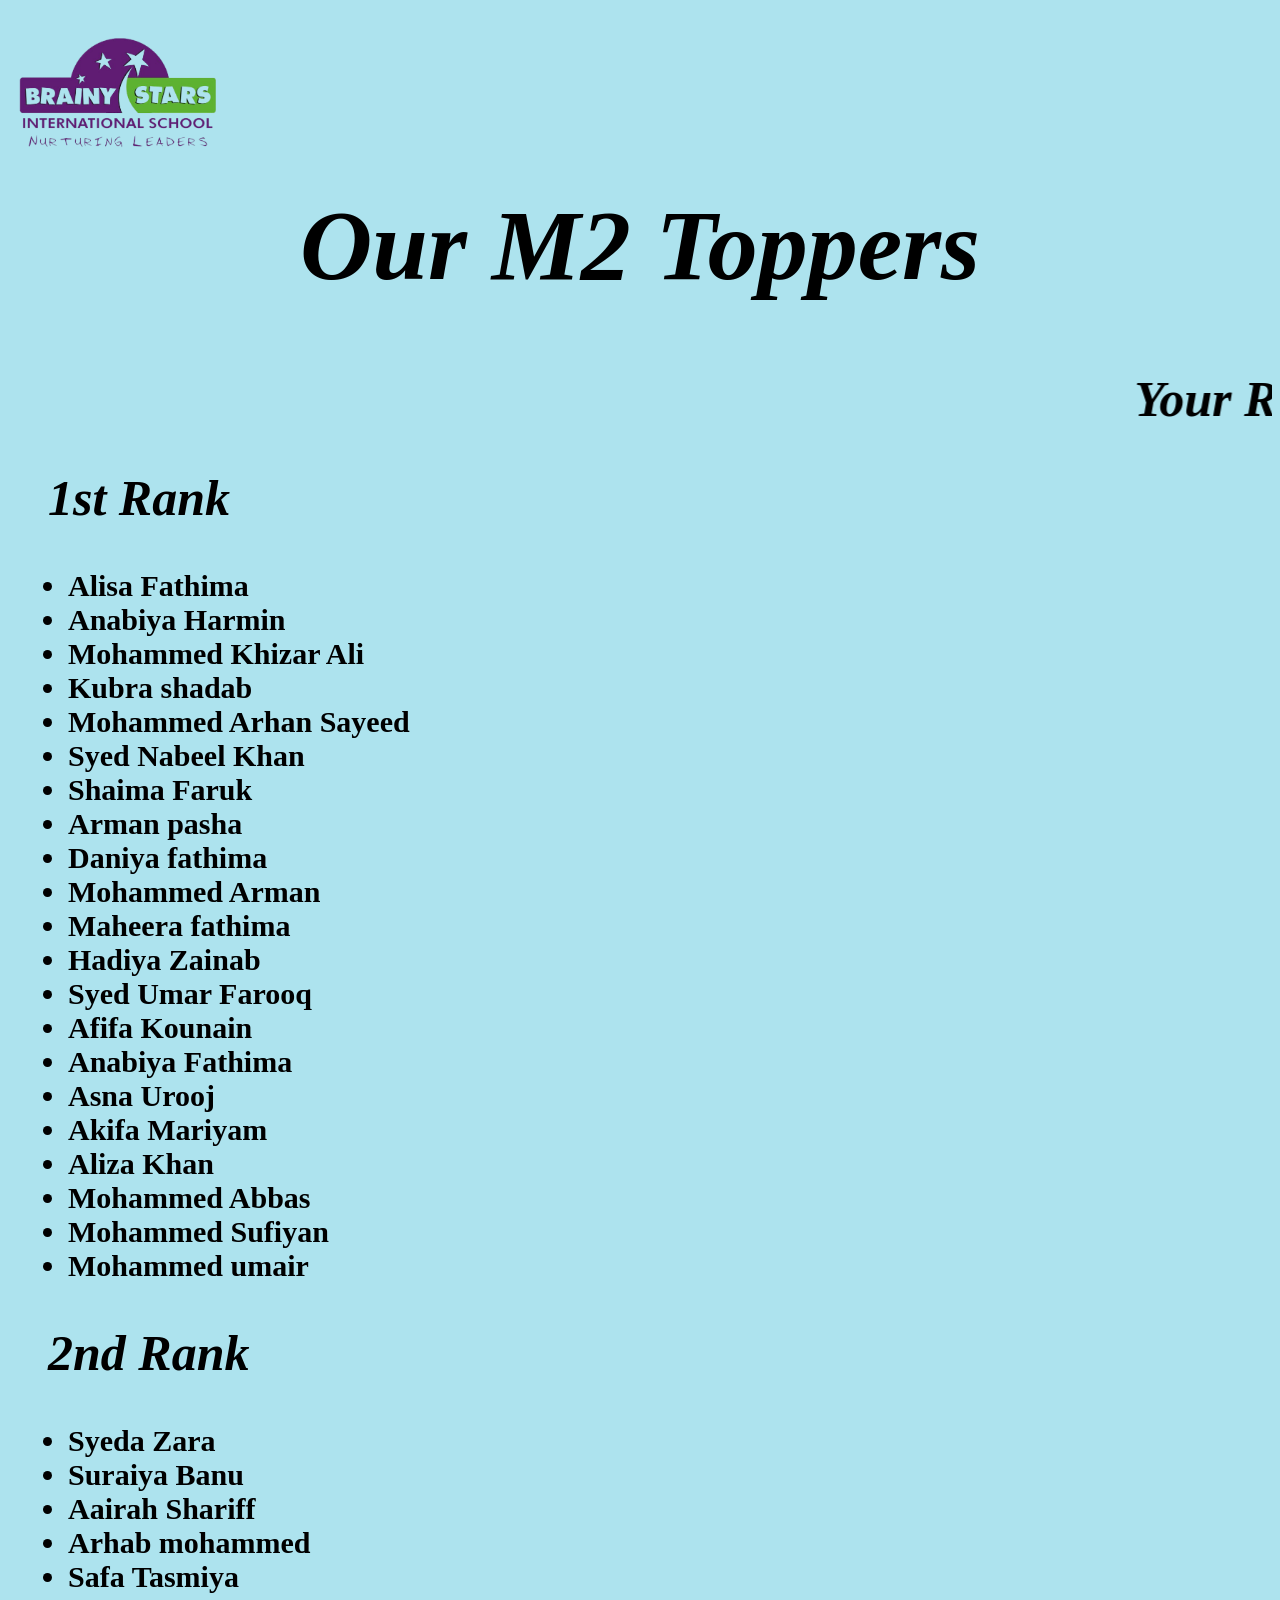
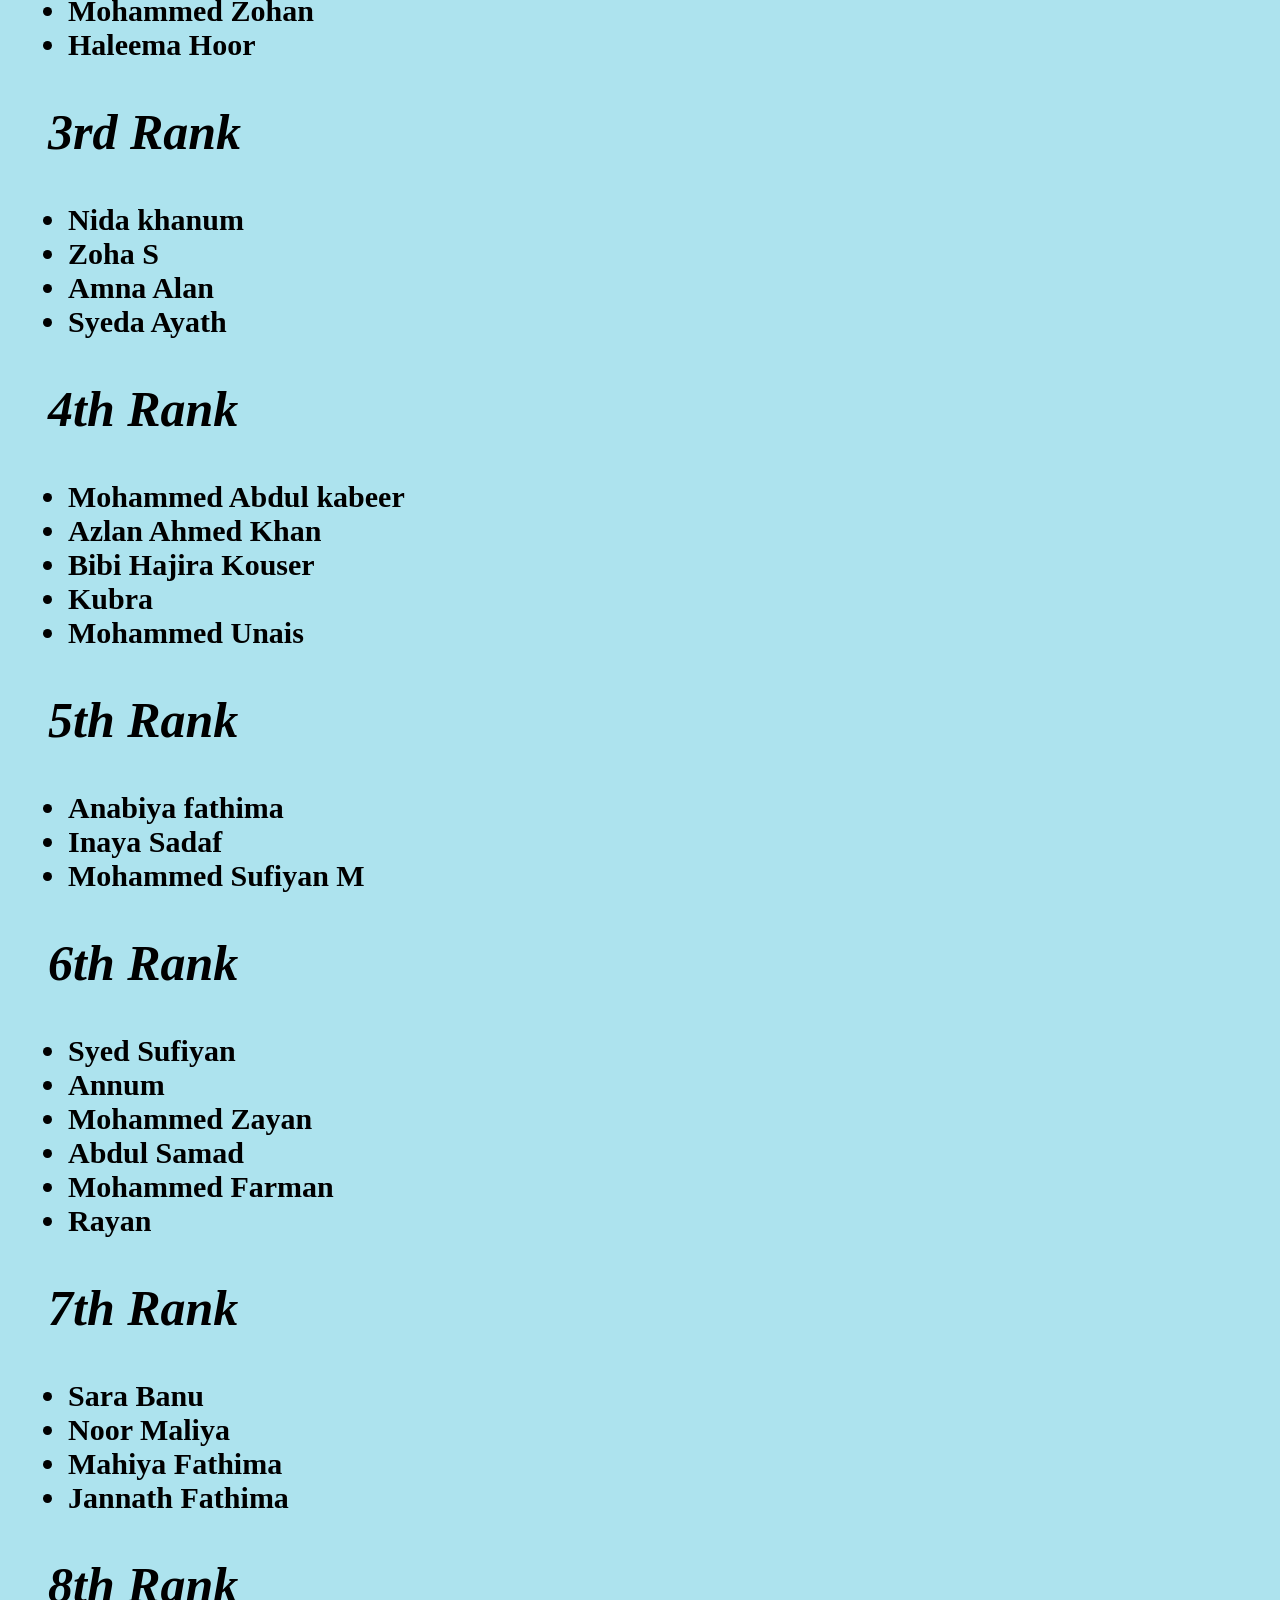
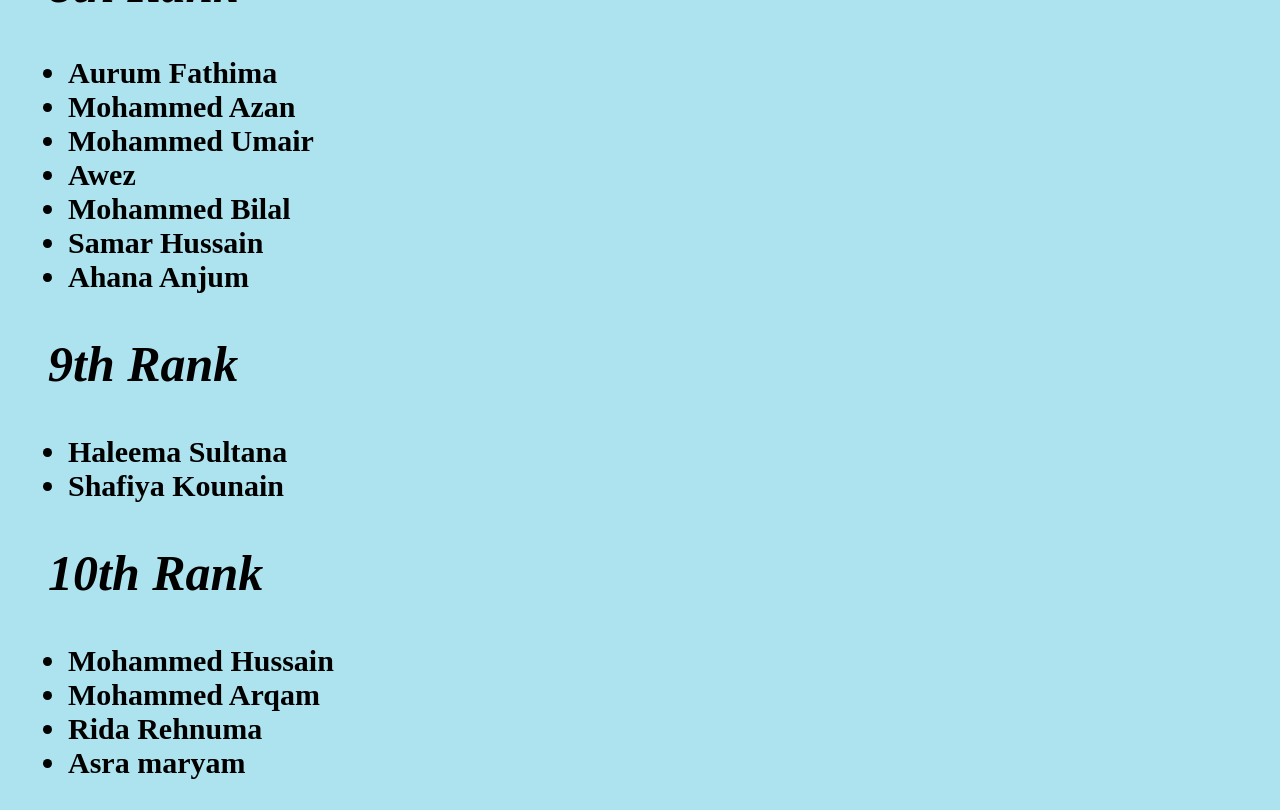
<file: index.html>
<html>
    <head>
        <link rel="stylesheet" href="m2rank.css">
    </head>
    <title>
        <h1> Top Studends</h1>
    </title>
    <body>
        <img src="logo-removebg-preview (1).png" alt="logo" >
        <h1> Our M2 Toppers</h1>

        <div class="fst">
            <h2><marquee behavior="shadab" direction="left">Your Rank Is Not Luck-- It is the result of Your Hardwork and Dedication</marquee></h2>
            <h2 > 1st Rank </h2>

            <ul>
                <li>Alisa Fathima</li>
                <li>Anabiya Harmin</li>
                <li>Mohammed Khizar Ali </li>
                <li>Kubra shadab</li>
                <li>Mohammed Arhan Sayeed</li>
                <li>Syed Nabeel Khan</li>
                <li>Shaima Faruk</li>
                <li>Arman pasha</li>
                <li>Daniya fathima</li>
                <li>Mohammed Arman</li>
                <li>Maheera fathima</li>
                <li>Hadiya Zainab</li>
                <li>Syed Umar Farooq</li>
                <li>Afifa Kounain</li>
                <li>Anabiya Fathima</li>
                <li>Asna Urooj</li>
                <li>Akifa Mariyam</li>
                <li>Aliza Khan</li>
                <li>Mohammed Abbas</li>
                <li>Mohammed Sufiyan</li>
                <li>Mohammed umair</li>

            </ul>
        </div>
        <div class="snd">
            <h2>2nd Rank</h2>
            <ul>
                <li>Syeda Zara</li>
                <li>Suraiya Banu</li>
                <li>Aairah Shariff</li>
                <li>Arhab mohammed</li>
                <li>Safa Tasmiya</li>
                <li>Mohammed Zohan</li>
                <li>Haleema Hoor</li>

            </ul>
        </div>
        <div class="trd">
            <h2>3rd Rank</h2>
            <ul>
                <li>Nida khanum</li>
                <li>Zoha S</li>
                <li>Amna Alan</li>
                <li>Syeda Ayath</li>
            </ul>

            <h2>4th Rank</h2>
            <ul>
                <li>Mohammed Abdul kabeer</li>
                <li>Azlan Ahmed Khan</li>
                <li>Bibi Hajira Kouser</li>
                <li>Kubra</li>
                <li>Mohammed Unais</li>
            </ul>

            <h2>5th Rank</h2>
            <ul>
                <li>Anabiya fathima</li>
                <li>Inaya Sadaf</li>
                <li>Mohammed Sufiyan M</li>
               
            </ul>

            <h2>6th Rank</h2>
            <ul>
                <li>Syed Sufiyan</li>
                <li>Annum</li>
                <li>Mohammed Zayan</li>
                <li>Abdul Samad</li>
                <li>Mohammed Farman </li>
                <li>Rayan</li>
            </ul>

            <h2>7th Rank</h2>
            <ul>
                <li>Sara Banu</li>
                <li>Noor Maliya</li>
                <li>Mahiya Fathima</li>
                <li>Jannath Fathima</li>

            </ul>

            <h2>8th Rank</h2>
            <ul>
                <li>Aurum Fathima</li>
                <li>Mohammed Azan </li>
                <li>Mohammed Umair</li>
                <li>Awez</li>
                <li>Mohammed Bilal</li>
                <li>Samar Hussain</li>
                <li>Ahana Anjum</li>
            </ul>

            <h2>9th Rank</h2>
            <ul>
                <li>Haleema Sultana</li>
                <li>Shafiya Kounain</li>
            </ul>

            <h2>10th Rank</h2>
            <ul>
                <li>Mohammed Hussain</li>
                <li>Mohammed Arqam</li>
                <li>Rida Rehnuma</li>
                <li>Asra maryam</li>
            </ul>

        </div>
    </body> 

</html>
</file>
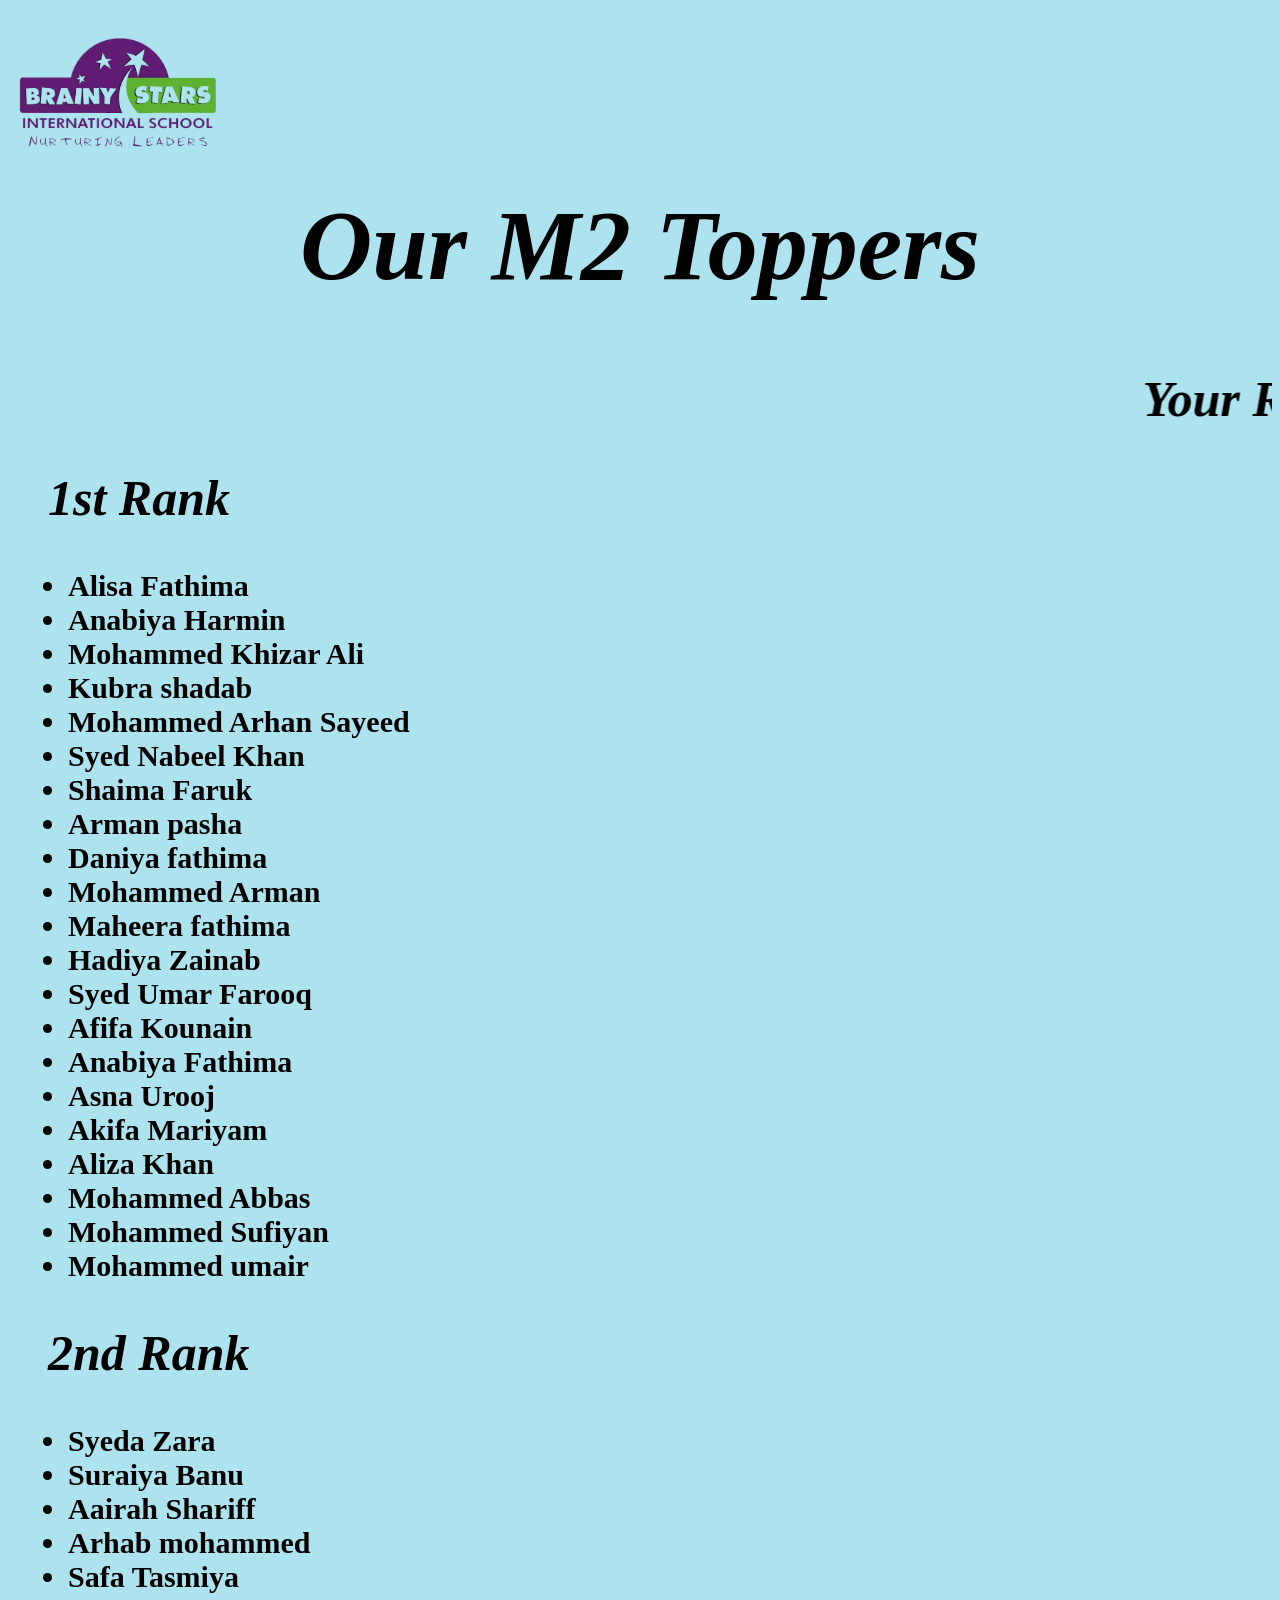
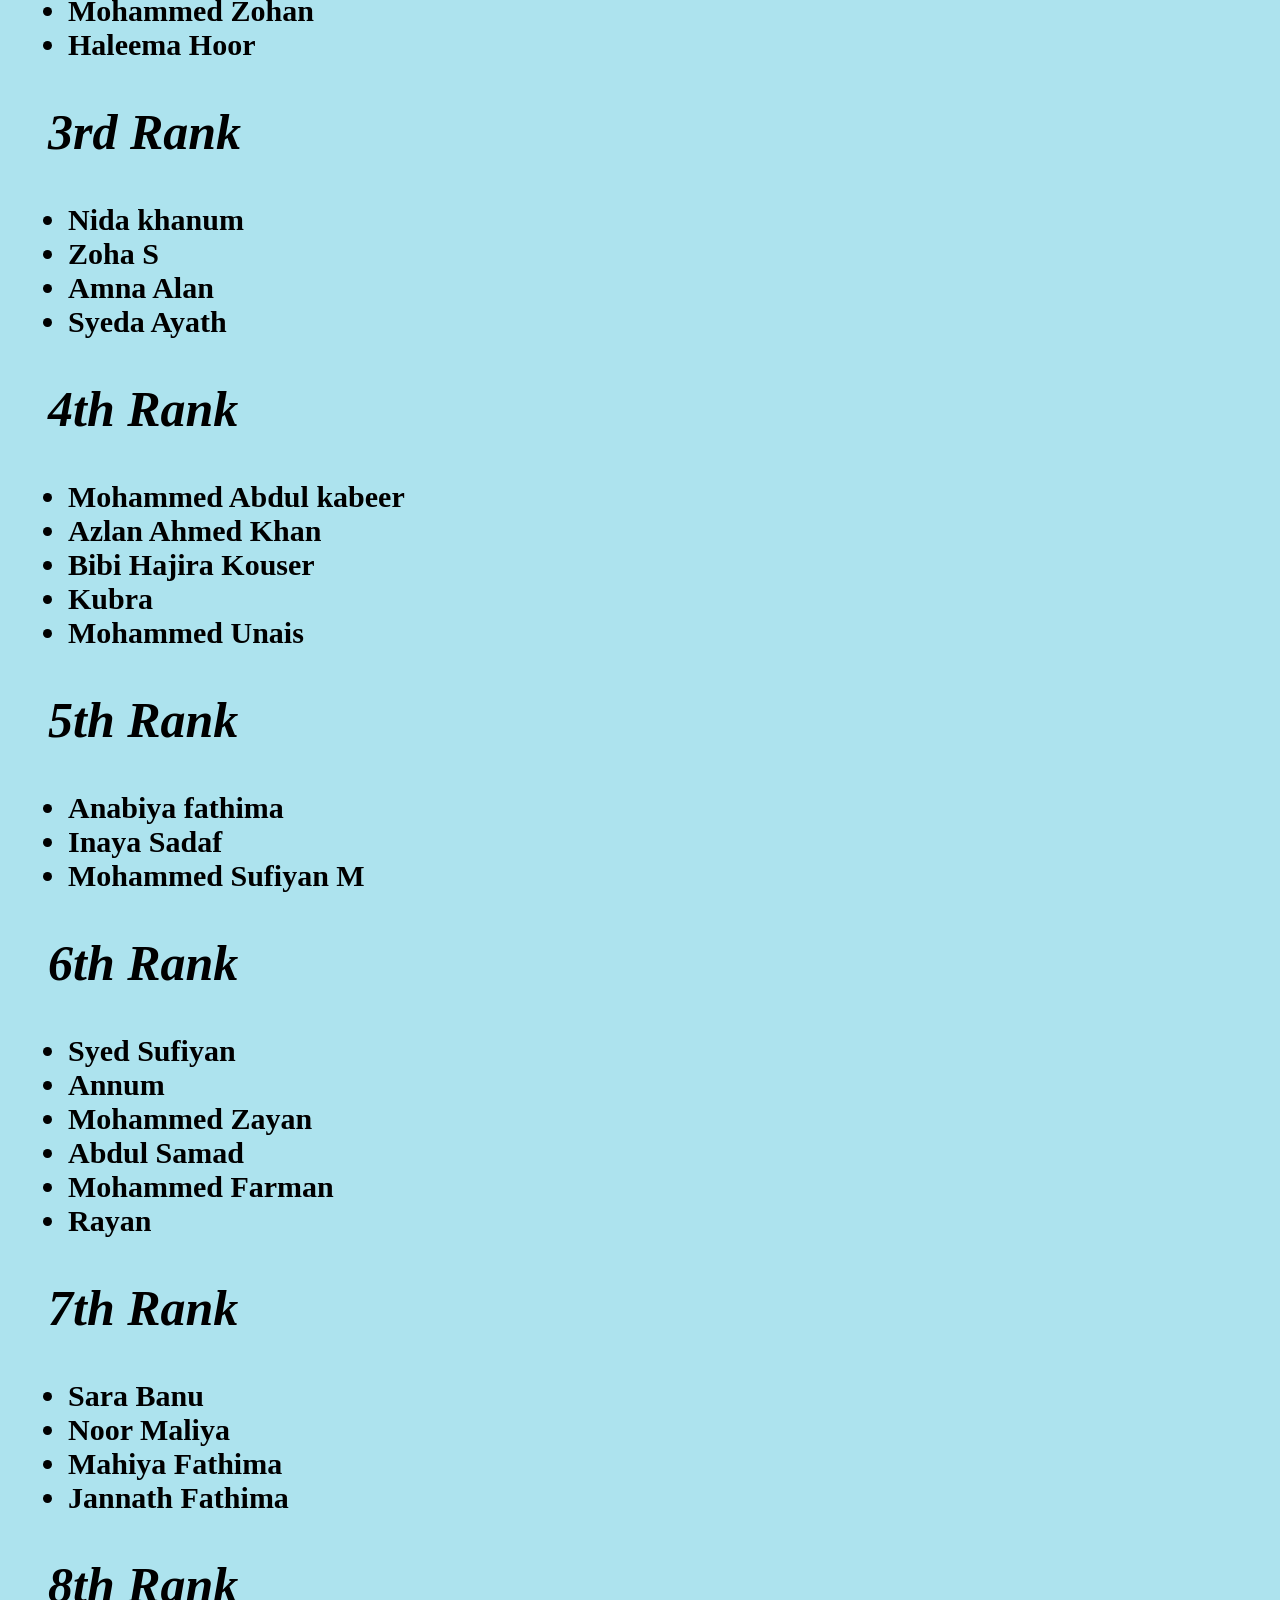
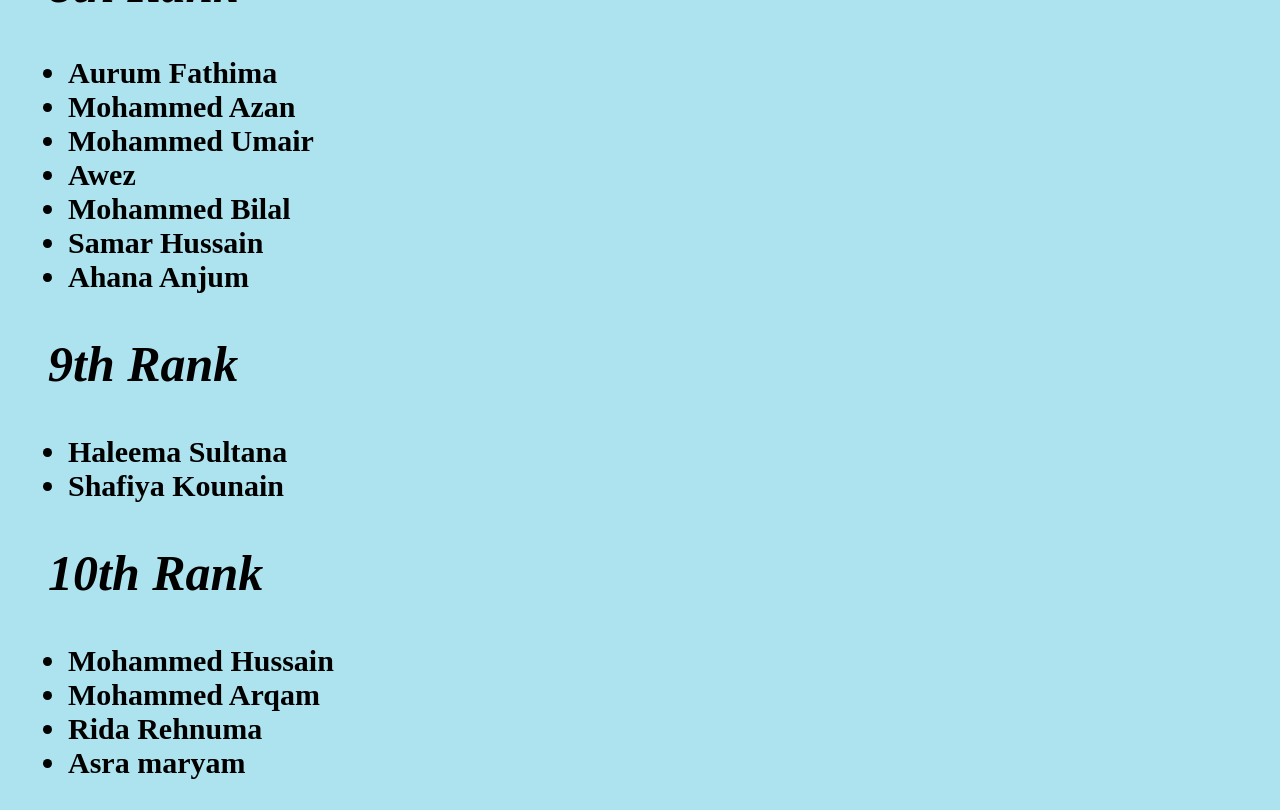
<file: m2rank.html>
<html>
    <head>
        <link rel="stylesheet" href="m2rank.css">
    </head>
    <title>
        <h1> Top Studends</h1>
    </title>
    <body>
        <img src="logo-removebg-preview (1).png" alt="logo" >
        <h1> Our M2 Toppers</h1>

        <div class="fst">
            <h2><marquee behavior="shadab" direction="left">Your Rank Is Not Luck-- It is the result of Your Hardwork and Dedication</marquee></h2>
            <h2 > 1st Rank </h2>

            <ul>
                <li>Alisa Fathima</li>
                <li>Anabiya Harmin</li>
                <li>Mohammed Khizar Ali </li>
                <li>Kubra shadab</li>
                <li>Mohammed Arhan Sayeed</li>
                <li>Syed Nabeel Khan</li>
                <li>Shaima Faruk</li>
                <li>Arman pasha</li>
                <li>Daniya fathima</li>
                <li>Mohammed Arman</li>
                <li>Maheera fathima</li>
                <li>Hadiya Zainab</li>
                <li>Syed Umar Farooq</li>
                <li>Afifa Kounain</li>
                <li>Anabiya Fathima</li>
                <li>Asna Urooj</li>
                <li>Akifa Mariyam</li>
                <li>Aliza Khan</li>
                <li>Mohammed Abbas</li>
                <li>Mohammed Sufiyan</li>
                <li>Mohammed umair</li>

            </ul>
        </div>
        <div class="snd">
            <h2>2nd Rank</h2>
            <ul>
                <li>Syeda Zara</li>
                <li>Suraiya Banu</li>
                <li>Aairah Shariff</li>
                <li>Arhab mohammed</li>
                <li>Safa Tasmiya</li>
                <li>Mohammed Zohan</li>
                <li>Haleema Hoor</li>

            </ul>
        </div>
        <div class="trd">
            <h2>3rd Rank</h2>
            <ul>
                <li>Nida khanum</li>
                <li>Zoha S</li>
                <li>Amna Alan</li>
                <li>Syeda Ayath</li>
            </ul>

            <h2>4th Rank</h2>
            <ul>
                <li>Mohammed Abdul kabeer</li>
                <li>Azlan Ahmed Khan</li>
                <li>Bibi Hajira Kouser</li>
                <li>Kubra</li>
                <li>Mohammed Unais</li>
            </ul>

            <h2>5th Rank</h2>
            <ul>
                <li>Anabiya fathima</li>
                <li>Inaya Sadaf</li>
                <li>Mohammed Sufiyan M</li>
               
            </ul>

            <h2>6th Rank</h2>
            <ul>
                <li>Syed Sufiyan</li>
                <li>Annum</li>
                <li>Mohammed Zayan</li>
                <li>Abdul Samad</li>
                <li>Mohammed Farman </li>
                <li>Rayan</li>
            </ul>

            <h2>7th Rank</h2>
            <ul>
                <li>Sara Banu</li>
                <li>Noor Maliya</li>
                <li>Mahiya Fathima</li>
                <li>Jannath Fathima</li>

            </ul>

            <h2>8th Rank</h2>
            <ul>
                <li>Aurum Fathima</li>
                <li>Mohammed Azan </li>
                <li>Mohammed Umair</li>
                <li>Awez</li>
                <li>Mohammed Bilal</li>
                <li>Samar Hussain</li>
                <li>Ahana Anjum</li>
            </ul>

            <h2>9th Rank</h2>
            <ul>
                <li>Haleema Sultana</li>
                <li>Shafiya Kounain</li>
            </ul>

            <h2>10th Rank</h2>
            <ul>
                <li>Mohammed Hussain</li>
                <li>Mohammed Arqam</li>
                <li>Rida Rehnuma</li>
                <li>Asra maryam</li>
            </ul>

        </div>
    </body> 

</html>
</file>
<file: m2rank.css>
body{
    background-color:rgb(173, 227, 238)
}



img{
    
    
   padding: 10px;
   color: #2b2839;
   margin-left: 0px;
   margin-right: auto;
   width: 200px;
}

h1{
    text-align: center;
    font-size: 100px;
    margin-top: 00px;
    font-family: 'Times New Roman', Times, serif;
    font-style: italic;
  padding-top: 0%;

}
.fst{
    h2{
        font-size: 50px;
        font-family: 'Times New Roman', Times, serif;
        font-style: oblique;
        margin-left: 20px;
    }
    font-size: 30px;
    font-family: 'Times New Roman', Times, serif;
    font-weight: bold;
    margin-left: 20px;
}
.snd{
    h2{
        font-size: 50px;
        font-family: 'Times New Roman', Times, serif;
        font-style: oblique;
        margin-left: 20px;
    }
    font-size: 30px;
    font-family: 'Times New Roman', Times, serif;
    font-weight: bold;
    margin-left: 20px;

}
.trd{
    h2{
        font-size: 50px;
        font-family: 'Times New Roman', Times, serif;
        font-style: oblique;
        margin-left: 20px;
    }
    font-size: 30px;
    font-family: 'Times New Roman', Times, serif;
    font-weight: bold;
    margin-left: 20px;

}
</file>
